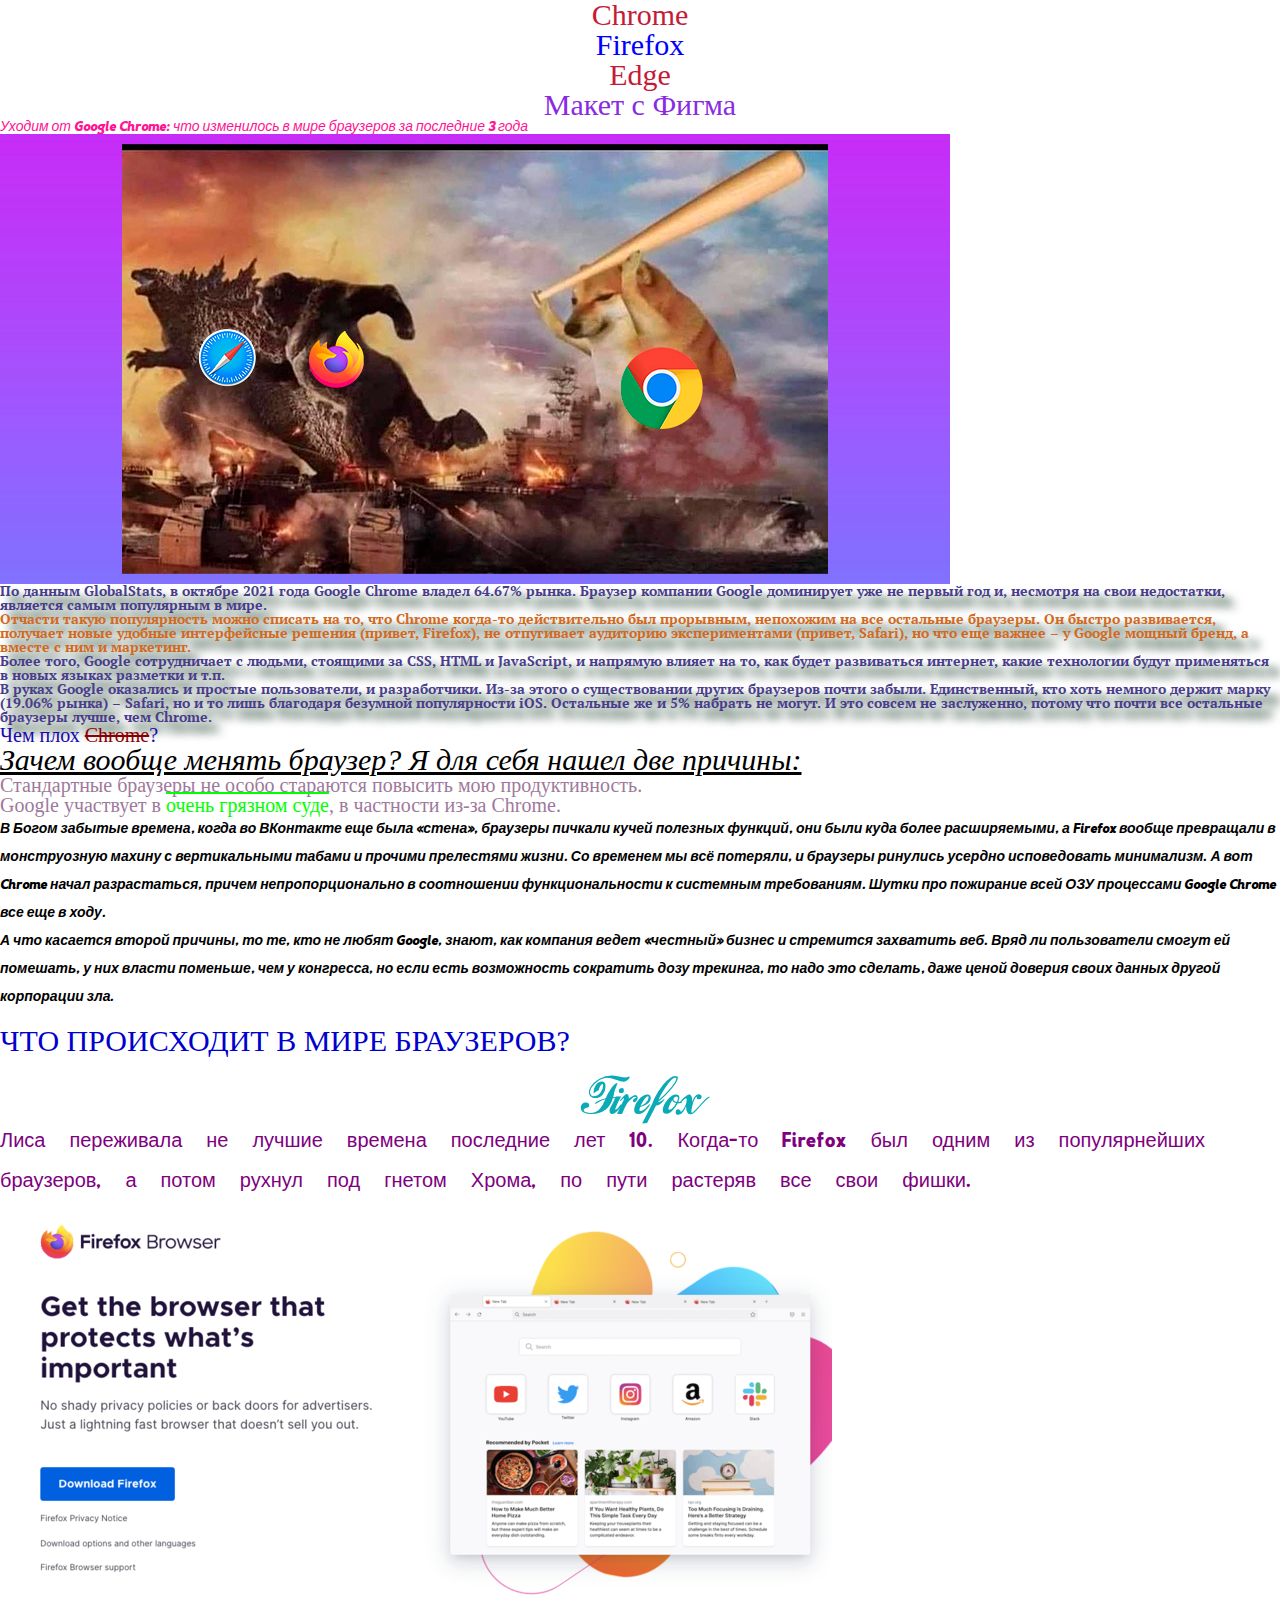
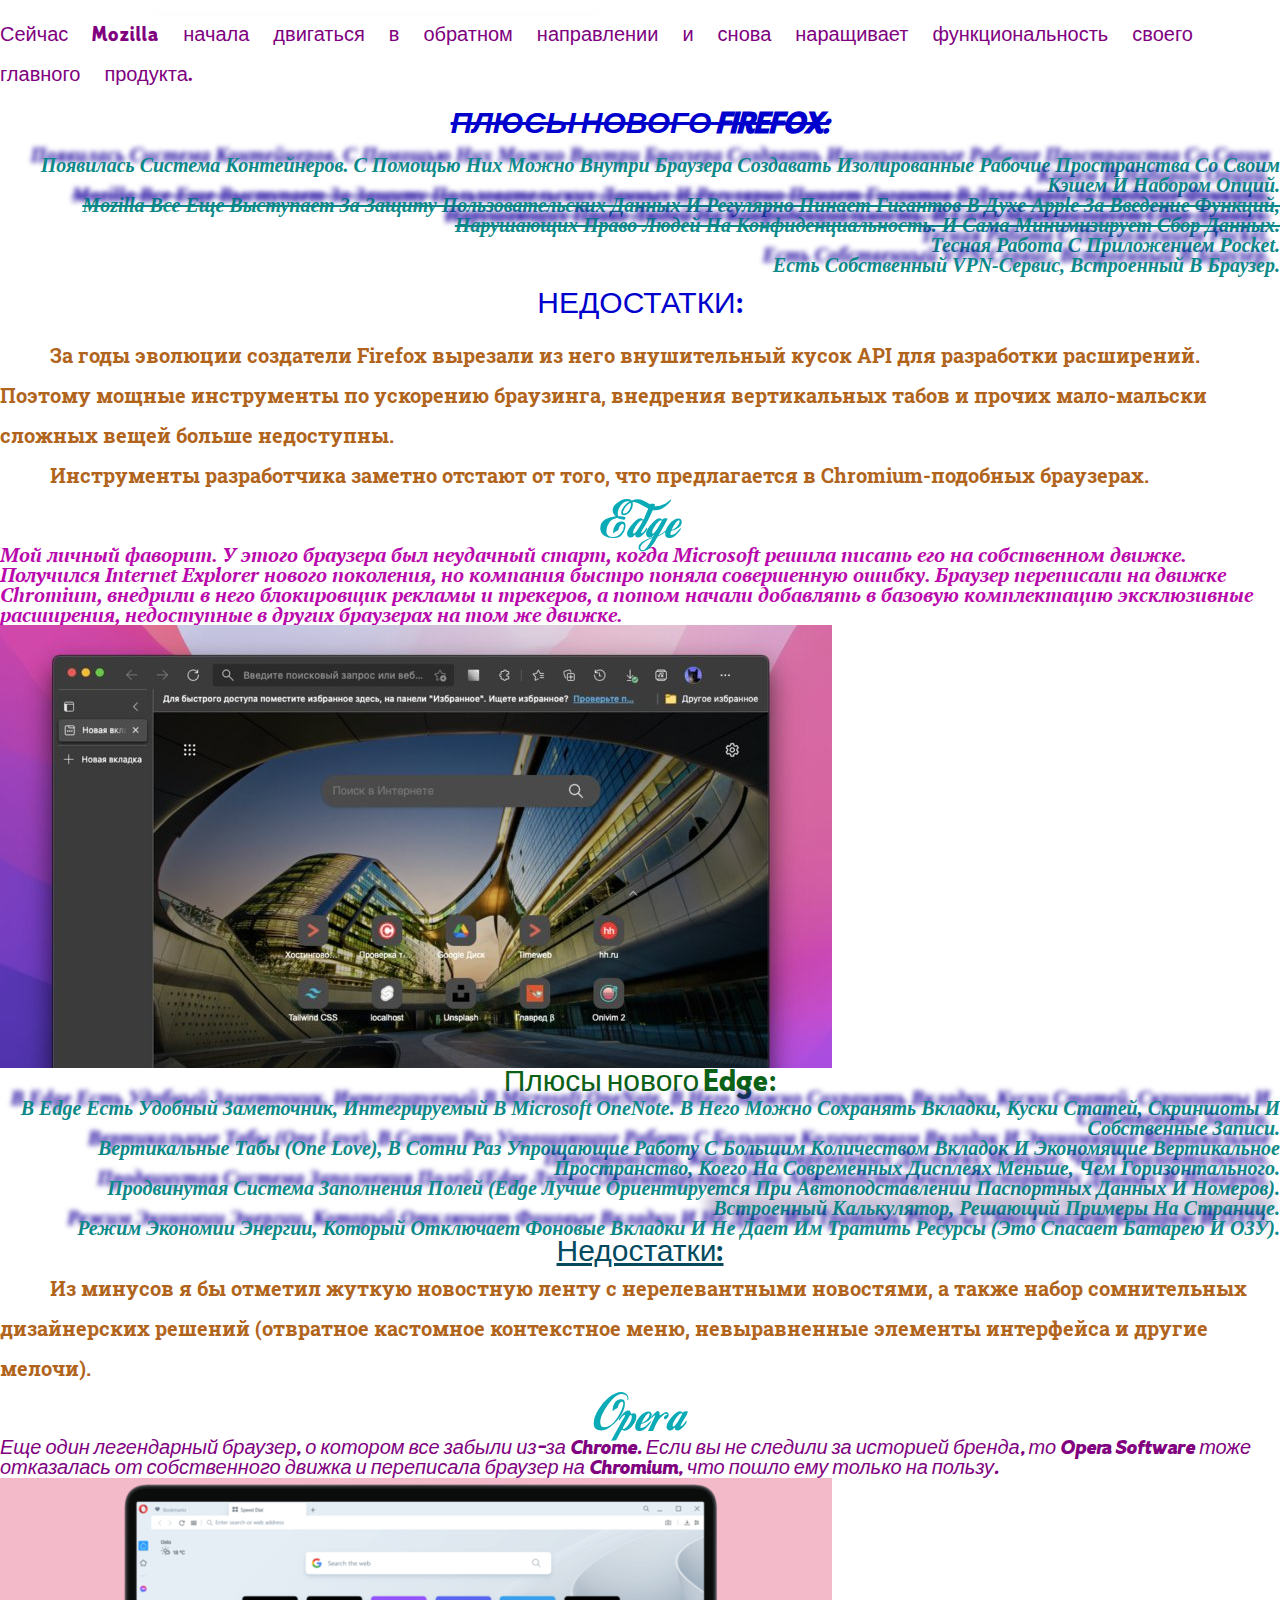
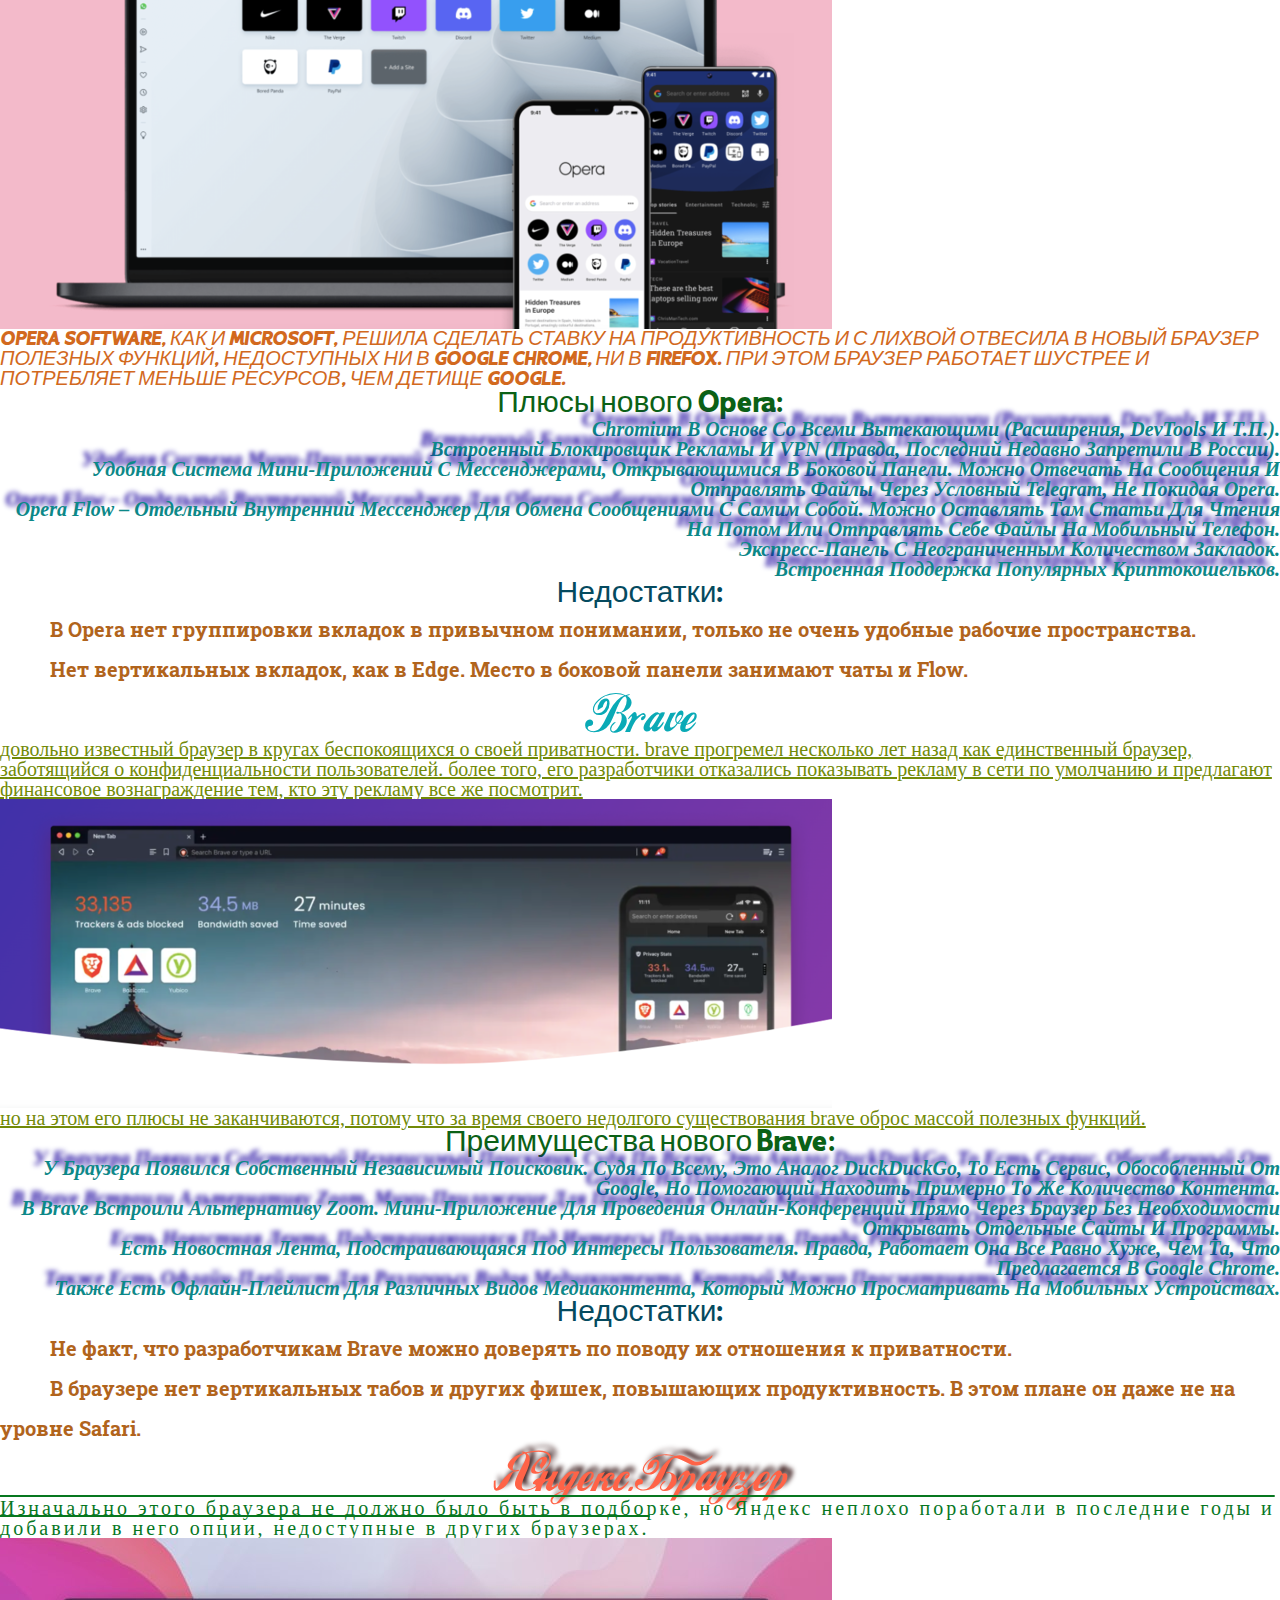
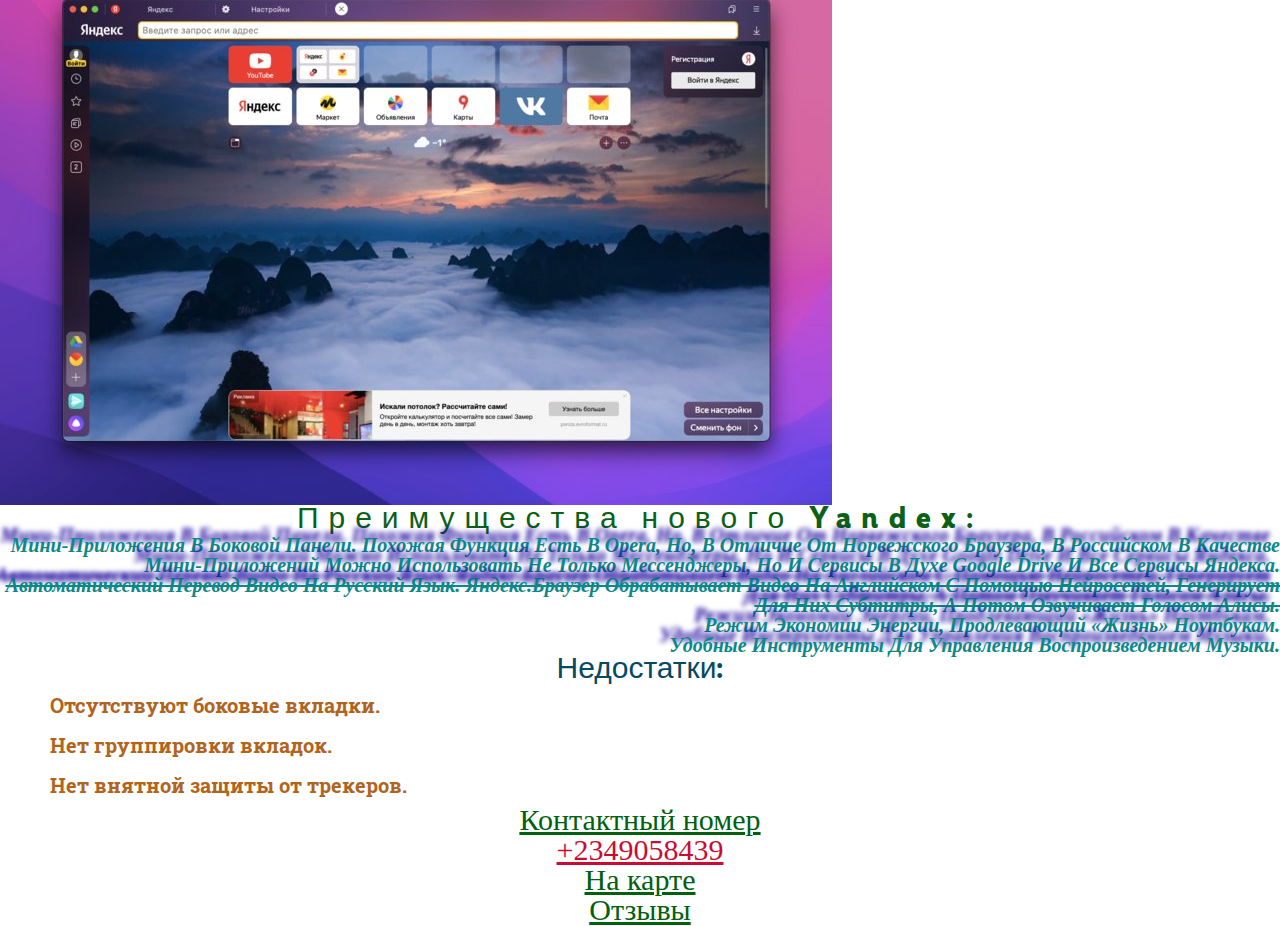
<file: index.html>
<!DOCTYPE html>
<html lang="ru">

<head>
   <meta charset="UTF-8">
   <meta http-equiv="X-UA-Compatible" content="IE=edge">
   <meta name="viewport" content="width=device-width, initial-scale=1.0">
   <link rel="stylesheet" href="css/style.css">
   <link rel="stylesheet" href="css/null.css">
   <link rel="preconnect" href="https://fonts.googleapis.com">
   <link rel="preconnect" href="https://fonts.gstatic.com" crossorigin>
   <link href="https://fonts.googleapis.com/css2?family=Roboto+Slab:wght@400;700&display=swap" rel="stylesheet">
   <link rel="preconnect" href="https://fonts.googleapis.com">
   <link rel="preconnect" href="https://fonts.gstatic.com" crossorigin>
   <link href="https://fonts.googleapis.com/css2?family=PT+Serif:ital,wght@0,700;1,400&display=swap" rel="stylesheet">
   <title>Homework-4</title>
</head>
<body>
   <header class="header">
      <nav class=" header-list">
         <ul>
            <li><a href="#chrome">Chrome</a></li>
            <li><a  style="color: rgb(0, 0, 255);" href="#firefox">Firefox</a></li>
            <li><a href="#edge">Edge</a></li>
            <li ><a style="color: rgb(138, 43, 226);" target="_blank" href="https://kuvshynkinayulia.github.io/_figma/">Макет с Фигма</a></li>
         </ul>
      </nav>
   </header>
   <main class="main">
      <div class="mail-chrome">
         <h1>Уходим от Google Chrome: что изменилось в мире браузеров за последние 3 года</h1>
         <img src="img/first.png" alt="Тут была картинка">
         <div class="text">

            <p>По данным GlobalStats, в октябре 2021 года Google Chrome владел 64.67% рынка. Браузер компании Google доминирует уже не первый год и, несмотря на свои недостатки, является самым популярным в мире.</p>
            <p style="color: rgb(210, 105, 30);">Отчасти такую популярность можно списать на то, что Chrome когда-то действительно был прорывным, непохожим на все остальные браузеры. Он быстро развивается, получает новые удобные интерфейсные решения (привет, Firefox), не отпугивает аудиторию экспериментами (привет, Safari), но что еще важнее – у Google мощный бренд, а вместе с ним и маркетинг.</p>
            <p>Более того, Google сотрудничает с людьми, стоящими за CSS, HTML и JavaScript, и напрямую влияет на то, как будет развиваться интернет, какие технологии будут применяться в новых языках разметки и т.п.</p>
            <p>В руках Google оказались и простые пользователи, и разработчики. Из-за этого о существовании других браузеров почти забыли. Единственный, кто хоть немного держит марку (19.06% рынка) – Safari, но и то лишь благодаря безумной популярности iOS. Остальные же и 5% набрать не могут. И это совсем не заслуженно, потому что почти все остальные браузеры лучше, чем Сhrome.</p>
         </div>
         <h3 id="chrome">Чем плох <span>Chrome</span>?</h3>
         <p class="browser">Зачем вообще менять браузер? Я для себя нашел две причины:</p>
         <ol class="mark">
            <li>Стандартные браузеры не особо стараются повысить мою продуктивность.</li>
            <li>Google участвует в <a href="https://timeweb.com/ru/community/articles/google-poymali-na-kolossalnom-kolichestve-narusheniy-zakona">очень грязном суде</a>, в частности из-за Chrome.</li>
         </ol>
         <div class="number">
            <p>В Богом забытые времена, когда во ВКонтакте еще была «стена», браузеры пичкали кучей полезных функций, они были куда более расширяемыми, а Firefox вообще превращали в монструозную махину с вертикальными табами и прочими прелестями жизни. Со временем мы всё потеряли, и браузеры ринулись усердно исповедовать минимализм. А вот Chrome начал разрастаться, причем непропорционально в соотношении функциональности к системным требованиям. Шутки про пожирание всей ОЗУ процессами Google Chrome все еще в ходу.</p>
            <p>А что касается второй причины, то те, кто не любят Google, знают, как компания ведет «честный» бизнес и стремится захватить веб. Вряд ли пользователи смогут ей помешать, у них власти поменьше, чем у конгресса, но если есть возможность сократить дозу трекинга, то надо это сделать, даже ценой доверия своих данных другой корпорации зла.</p>
         </div>
         <div class="main-firefox">
         <h3>Что происходит в мире браузеров?</h3>
         <h2 id="firefox" class="main-firefox name">Firefox</h2>
         <p>Лиса переживала не лучшие времена последние лет 10. Когда-то Firefox был одним из популярнейших браузеров, а потом рухнул под гнетом Хрома, по пути растеряв все свои фишки.</p>
         <img src="img/second.png" alt="Тут был Firefox" class="image-firefox">
         <p>Сейчас Mozilla начала двигаться в обратном направлении и снова наращивает функциональность своего главного продукта.</p>
         <h3 class="plus-firefox plus">Плюсы нового Firefox:</h3>
         <ul class="positive">
            <li>Появилась система контейнеров. С помощью них можно внутри браузера создавать изолированные рабочие пространства со своим кэшем и набором опций.</li>
            <li style="text-decoration: line-through;">Mozilla все еще выступает за защиту пользовательских данных и регулярно пинает гигантов в духе Apple за введение функций, нарушающих право людей на конфиденциальность. И сама минимизирует сбор данных.</li>
            <li>Тесная работа с приложением Pocket.</li>
            <li>Есть собственный VPN-сервис, встроенный в браузер.</li>
         </ul>
         <h3 class="minus-firefox minus">Недостатки:</h3>
            <ul class="negative">
               <li>За годы эволюции создатели Firefox вырезали из него внушительный кусок API для разработки расширений. Поэтому мощные инструменты по ускорению браузинга, внедрения вертикальных табов и прочих мало-мальски сложных вещей больше недоступны.</li>
               <li>Инструменты разработчика заметно отстают от того, что предлагается в Chromium-подобных браузерах.</li>
            </ul>
      </div>
      <div class="main-edge">
         <h2 id="edge" class="main-edge name">Edge</h2>
         <p>Мой личный фаворит. У этого браузера был неудачный старт, когда Microsoft решила писать его на собственном движке. Получился Internet Explorer нового поколения, но компания быстро поняла совершенную ошибку. Браузер переписали на движке Chromium, внедрили в него блокировщик рекламы и трекеров, а потом начали добавлять в базовую комплектацию эксклюзивные расширения, недоступные в других браузерах на том же движке.</p>
         <img src="img/third.png" alt="здесть была картинка Edge" class="image-edge">
         <h3 class="plus-edge plus">Плюсы нового Edge:</h3>
         <ul class="positive">
            <li>В Edge есть удобный заметочник, интегрируемый в Microsoft OneNote. В него можно сохранять вкладки, куски статей, скриншоты и собственные записи.</li>
            <li>Вертикальные табы (one love), в сотни раз упрощающие работу с большим количеством вкладок и экономящие вертикальное пространство, коего на современных дисплеях меньше, чем горизонтального.</li>
            <li>Продвинутая система заполнения полей (Edge лучше ориентируется при автоподставлении паспортных данных и номеров).</li>
            <li style="text-shadow: -5px -5px 15px rgb(37, 8, 105);">Встроенный калькулятор, решающий примеры на странице.</li>
            <li>Режим экономии энергии, который отключает фоновые вкладки и не дает им тратить ресурсы (это спасает батарею и ОЗУ).</li>
         </ul>
         <h3 class="minus-edge minus">Недостатки:</h3>
         <ul class="negative">
            <li>Из минусов я бы отметил жуткую новостную ленту с нерелевантными новостями, а также набор сомнительных дизайнерских решений (отвратное кастомное контекстное меню, невыравненные элементы интерфейса и другие мелочи).</li>
         </ul>
      </div>
      <div class="opera">
         <h2 class="main-opera name">Opera</h2>
         <p>Еще один легендарный браузер, о котором все забыли из-за Chrome. Если вы не следили за историей бренда, то Opera Software тоже отказалась от собственного движка и переписала браузер на Chromium, что пошло ему только на пользу.</p>
         <img src="img/fourth.png" alt="Тут был Firefox" class="image-Opera">
         <p style="color: rgb(210, 105, 30);text-transform: uppercase;">Opera Software, как и Microsoft, решила сделать ставку на продуктивность и с лихвой отвесила в новый браузер полезных функций, недоступных ни в Google Chrome, ни в Firefox. При этом браузер работает шустрее и потребляет меньше ресурсов, чем детище Google.</p>
         <h3 class="plus-opera plus">Плюсы нового Opera:</h3>
         <ul class="positive">
            <li>Chromium в основе со всеми вытекающими (расширения, DevTools и т.п.).</li>
            <li>Встроенный блокировщик рекламы и VPN (правда, последний недавно запретили в России).</li>
            <li>Удобная система мини-приложений с мессенджерами, открывающимися в боковой панели. Можно отвечать на сообщения и отправлять файлы через условный Telegram, не покидая Opera.</li>
            <li>Opera Flow – отдельный внутренний мессенджер для обмена сообщениями с самим собой. Можно оставлять там статьи для чтения на потом или отправлять себе файлы на мобильный телефон.</li>
            <li>Экспресс-панель с неограниченным количеством закладок.</li>
            <li>Встроенная поддержка популярных криптокошельков.</li>
         </ul>
         <h3 class="minus-opera minus">Недостатки:</h3>
         <ul class="negative">
            <li>В Opera нет группировки вкладок в привычном понимании, только не очень удобные рабочие пространства.</li>
            <li>Нет вертикальных вкладок, как в Edge. Место в боковой панели занимают чаты и Flow.</li>
         </ul>
      </div>
      <div class="brave">
         <h2 class="main-brave name">Brave</h2>
         <p>Довольно известный браузер в кругах беспокоящихся о своей приватности. Brave прогремел несколько лет назад как единственный браузер, заботящийся о конфиденциальности пользователей. Более того, его разработчики отказались показывать рекламу в сети по умолчанию и предлагают финансовое вознаграждение тем, кто эту рекламу все же посмотрит.</p>
         <img src="img/fifth.png" alt="Тут был Brave" class="image-brave">
         <p>Но на этом его плюсы не заканчиваются, потому что за время своего недолгого существования Brave оброс массой полезных функций.</p>
         <h3 class="plus-brave plus">Преимущества нового Brave:</h3>
         <ul class="positive">
            <li>У браузера появился собственный независимый поисковик. Судя по всему, это аналог DuckDuckGo, то есть сервис, обособленный от Google, но помогающий находить примерно то же количество контента.</li>
            <li>В Brave встроили альтернативу Zoom. Мини-приложение для проведения онлайн-конференций прямо через браузер без необходимости открывать отдельные сайты и программы.</li>
            <li>Есть новостная лента, подстраивающаяся под интересы пользователя. Правда, работает она все равно хуже, чем та, что предлагается в Google Chrome.</li>
            <li>Также есть офлайн-плейлист для различных видов медиаконтента, который можно просматривать на мобильных устройствах.</li>
         </ul>
         <h3 class="minus-brave minus">Недостатки:</h3>
         <ul class="negative">
            <li>Не факт, что разработчикам Brave можно доверять по поводу их отношения к приватности.</li>
            <li>В браузере нет вертикальных табов и других фишек, повышающих продуктивность. В этом плане он даже не на уровне Safari.</li>
         </ul>
      </div>
      <div class="yandex">
         <h2 class="main-yandex name">Яндекс.Браузер</h2>
         <p>Изначально этого браузера не должно было быть в подборке, но Яндекс неплохо поработали в последние годы и добавили в него опции, недоступные в других браузерах.</p>
         <img src="img/seven.png" alt="Тут был Yandex" class="image-yandex">
         <h3 class="plus-yandex plus">Преимущества нового Yandex:</h3>
         <ul class="positive">
            <li>Мини-приложения в боковой панели. Похожая функция есть в Opera, но, в отличие от норвежского браузера, в российском в качестве мини-приложений можно использовать не только мессенджеры, но и сервисы в духе Google Drive и все сервисы Яндекса.</li>
            <li style="text-decoration: line-through;">Автоматический перевод видео на русский язык. Яндекс.Браузер обрабатывает видео на английском с помощью нейросетей, генерирует для них субтитры, а потом озвучивает голосом Алисы.</li>
            <li>Режим экономии энергии, продлевающий «жизнь» ноутбукам.</li>
            <li>Удобные инструменты для управления воспроизведением музыки.</li>
         </ul>
         <h3 class="minus-yandex minus">Недостатки:</h3>
         <ul class="negative">
            <li>Отсутствуют боковые вкладки.</li>
            <li>Нет группировки вкладок.</li>
            <li>Нет внятной защиты от трекеров.</li>
         </ul>
      </div>
      </div>
   </main>
   <footer class="footer">
         <nav class="footer-list">
            <ul>
               <li><a href="#">Контактный номер</a>
               <ul>
                  <li><a style="color: rgb(201, 13, 50);" href="+2349058439">+2349058439</a></li>
               </ul></li>
               <li><a href="#">На карте</a></li>
               <li><a href="#">Отзывы</a></li>
            </ul>
         </nav>
   </footer>
</body>
</html>
</file>
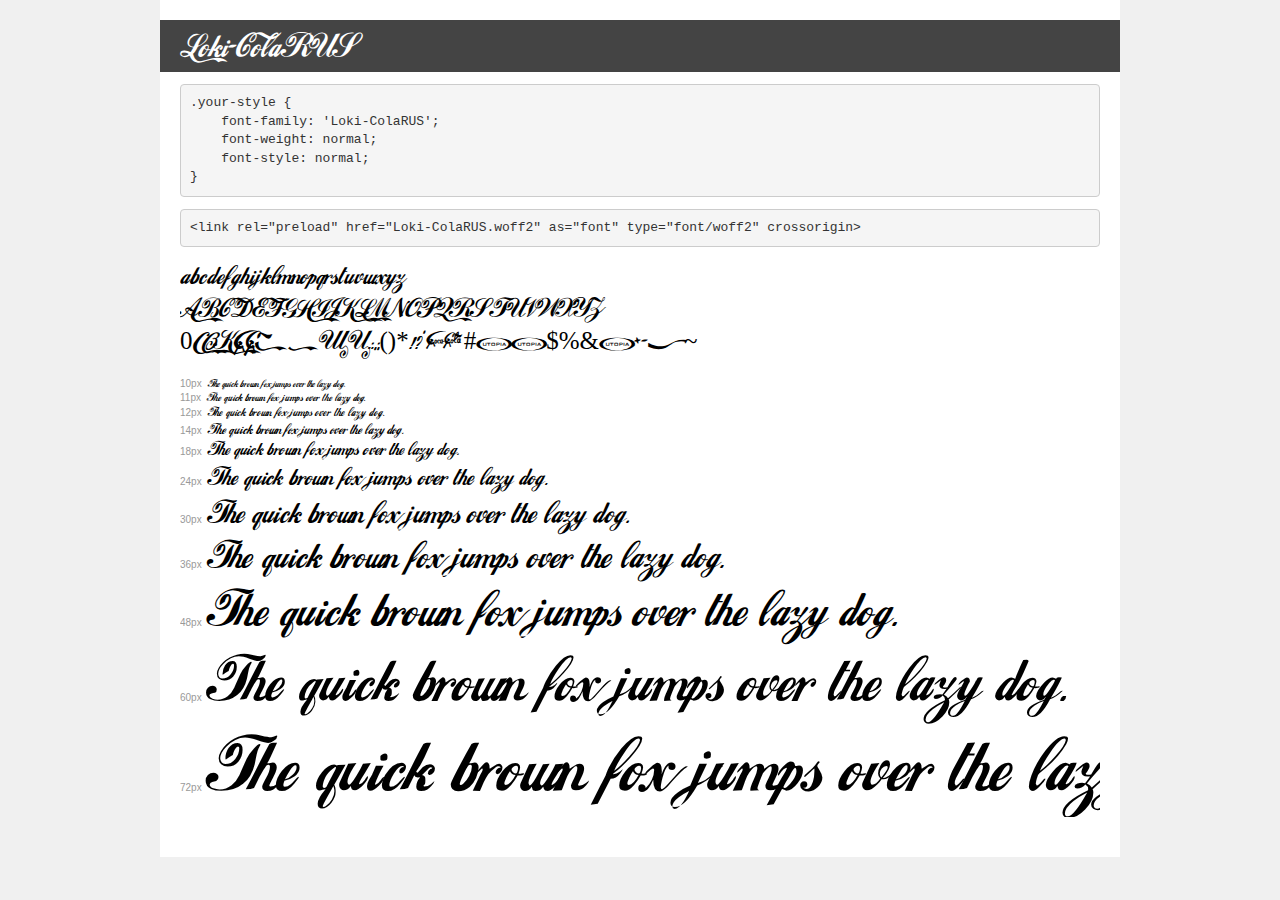
<file: fonts/Loki-Cola/demo.html>
<!DOCTYPE html>
<html lang="en">
<head>
    <meta charset="utf-8">
    <meta http-equiv="X-UA-Compatible" content="IE=edge">
    <meta name="viewport" content="width=device-width, initial-scale=1">
    <meta name="robots" content="noindex, noarchive">
    <meta name="format-detection" content="telephone=no">
    <title>Transfonter demo</title>
    <link href="stylesheet.css" rel="stylesheet">
    <style>
        /*
        http://meyerweb.com/eric/tools/css/reset/
        v2.0 | 20110126
        License: none (public domain)
        */
        html, body, div, span, applet, object, iframe,
        h1, h2, h3, h4, h5, h6, p, blockquote, pre,
        a, abbr, acronym, address, big, cite, code,
        del, dfn, em, img, ins, kbd, q, s, samp,
        small, strike, strong, sub, sup, tt, var,
        b, u, i, center,
        dl, dt, dd, ol, ul, li,
        fieldset, form, label, legend,
        table, caption, tbody, tfoot, thead, tr, th, td,
        article, aside, canvas, details, embed,
        figure, figcaption, footer, header, hgroup,
        menu, nav, output, ruby, section, summary,
        time, mark, audio, video {
            margin: 0;
            padding: 0;
            border: 0;
            font-size: 100%;
            font: inherit;
            vertical-align: baseline;
        }
        /* HTML5 display-role reset for older browsers */
        article, aside, details, figcaption, figure,
        footer, header, hgroup, menu, nav, section {
            display: block;
        }
        body {
            line-height: 1;
        }
        ol, ul {
            list-style: none;
        }
        blockquote, q {
            quotes: none;
        }
        blockquote:before, blockquote:after,
        q:before, q:after {
            content: '';
            content: none;
        }
        table {
            border-collapse: collapse;
            border-spacing: 0;
        }
        /* demo styles */
        body {
            background: #f0f0f0;
            color: #000;
        }
        .page {
            background: #fff;
            width: 920px;
            margin: 0 auto;
            padding: 20px 20px 0 20px;
            overflow: hidden;
        }
        .font-container {
            overflow-x: auto;
            overflow-y: hidden;
            margin-bottom: 40px;
            line-height: 1.3;
            white-space: nowrap;
            padding-bottom: 5px;
        }
        h1 {
            position: relative;
            background: #444;
            font-size: 32px;
            color: #fff;
            padding: 10px 20px;
            margin: 0 -20px 12px -20px;
        }
        .letters {
            font-size: 25px;
            margin-bottom: 20px;
        }
        .s10:before {
            content: '10px';
        }
        .s11:before {
            content: '11px';
        }
        .s12:before {
            content: '12px';
        }
        .s14:before {
            content: '14px';
        }
        .s18:before {
            content: '18px';
        }
        .s24:before {
            content: '24px';
        }
        .s30:before {
            content: '30px';
        }
        .s36:before {
            content: '36px';
        }
        .s48:before {
            content: '48px';
        }
        .s60:before {
            content: '60px';
        }
        .s72:before {
            content: '72px';
        }
        .s10:before, .s11:before, .s12:before, .s14:before,
        .s18:before, .s24:before, .s30:before, .s36:before,
        .s48:before, .s60:before, .s72:before {
            font-family: Arial, sans-serif;
            font-size: 10px;
            font-weight: normal;
            font-style: normal;
            color: #999;
            padding-right: 6px;
        }
        pre {
            display: block;
            padding: 9px;
            margin: 0 0 12px;
            font-family: Monaco, Menlo, Consolas, "Courier New", monospace;
            font-size: 13px;
            line-height: 1.428571429;
            color: #333;
            font-weight: normal;
            font-style: normal;
            background-color: #f5f5f5;
            border: 1px solid #ccc;
            overflow-x: auto;
            border-radius: 4px;
        }
        /* responsive */
        @media (max-width: 959px) {
            .page {
                width: auto;
                margin: 0;
            }
        }
    </style>
</head>
<body>
<div class="page">
    <div class="demo">
        <h1 style="font-family: 'Loki-ColaRUS'; font-weight: normal; font-style: normal;">Loki-ColaRUS</h1>
        <pre title="Usage">.your-style {
    font-family: 'Loki-ColaRUS';
    font-weight: normal;
    font-style: normal;
}</pre>
        <pre title="Preload (optional)">
&lt;link rel=&quot;preload&quot; href=&quot;Loki-ColaRUS.woff2&quot; as=&quot;font&quot; type=&quot;font/woff2&quot; crossorigin&gt;</pre>
        <div class="font-container" style="font-family: 'Loki-ColaRUS'; font-weight: normal; font-style: normal;">
            <p class="letters">
                abcdefghijklmnopqrstuvwxyz<br>
ABCDEFGHIJKLMNOPQRSTUVWXYZ<br>
                0123456789.:,;()*!?'@#&lt;&gt;$%&^+-=~
            </p>
            <p class="s10" style="font-size: 10px;">The quick brown fox jumps over the lazy dog.</p>
            <p class="s11" style="font-size: 11px;">The quick brown fox jumps over the lazy dog.</p>
            <p class="s12" style="font-size: 12px;">The quick brown fox jumps over the lazy dog.</p>
            <p class="s14" style="font-size: 14px;">The quick brown fox jumps over the lazy dog.</p>
            <p class="s18" style="font-size: 18px;">The quick brown fox jumps over the lazy dog.</p>
            <p class="s24" style="font-size: 24px;">The quick brown fox jumps over the lazy dog.</p>
            <p class="s30" style="font-size: 30px;">The quick brown fox jumps over the lazy dog.</p>
            <p class="s36" style="font-size: 36px;">The quick brown fox jumps over the lazy dog.</p>
            <p class="s48" style="font-size: 48px;">The quick brown fox jumps over the lazy dog.</p>
            <p class="s60" style="font-size: 60px;">The quick brown fox jumps over the lazy dog.</p>
            <p class="s72" style="font-size: 72px;">The quick brown fox jumps over the lazy dog.</p>
        </div>
    </div>

</div>
</body>
</html>
</file>
<file: css/style.css>
@import url('https://fonts.googleapis.com/css?family=Open+Sans:regular,600,800,600italic,700italic,&display=swap');
@font-face {
   font-family: Loki-ColaRUS;
   src: url('../fonts/Loki-Cola/Loki-ColaRUS.woff') format("woff"), url('../fonts/Loki-Cola/Loki-ColaRUS.woff2') format("woff2");
   font-weight: 400;
   font-style: normal;
   display: swap;
}  
@font-face {
   font-family: Contage-Regular;
   src: url('../fonts/Contage-Regular.woff') format("woff"), url("../fonts/Contage-Regular.woff2") format("woff2");
   font-weight: 400;
   font-style: normal;
   display: swap;
}
@font-face {
   font-family: Contage-BoldItalic;
   src: url('../fonts/Contage-BoldItalic.woff') format("woff"), url("../fonts/Contage-BoldItalic.woff2") format("woff2");
   font-weight: 700;
   font-style: italic;
   display: swap;
}
/* 
   
   
*/
[class*="plus"]{
   text-align: center;
   color: rgb(11, 97, 22);
   font-family: 'Contage-Regular', sans-serif;
   font-weight: 400;
   font-size: 30px;
}
[class*="minus"]{
   text-align: center;
   color: rgb(5, 74, 95);
   font-family: 'Contage-Regular', sans-serif;
   font-weight: 400;
   font-size: 30px;
   text-align: center;
}
[class*="name"]{
   text-align: center;
   color: rgb(10, 170, 182);
   font-family: 'Loki-ColaRUS', sans-serif;
   font-weight: 400;
   font-size: 50px;
   text-align: center;
}
[class*="positive"]{
   font-family: 'Open Sans' sans-serif;
   font-weight: 600;
   font-size: 20px;
   font-style: italic;
   text-align: right;
   color: rgb(12, 136, 136);
   text-transform: capitalize;
   text-shadow: -10px -10px 5px rgb(27, 4, 158);
}
[class*="negative"]{
   font-family: 'Roboto Slab', serif;
   font-weight: 700;
   font-size: 20px;
   color: rgb(177, 100, 28);
   text-indent: 50px;
   line-height: 2;
}
body{
   font-size: 30px;
}
.header{
   list-style: none;
   text-align: center;
   font-size: 30px;
}

.header-list ul li>a{
   color: rgb(197, 27, 55);
   display: inline-block;
}


#chrome span{
   color: darkred;
   text-decoration: line-through;
}
#chrome{
   display: inline-block;
   color: rgb(24, 8, 173);
   font-size: 20px;
   text-align: center;
}

h1{
   font-size: 40px;
   font-family: "Contage-BoldItalic", sans-serif;
   font-weight: 700;
   color: deeppink;
   font-style: italic;
}
.text {
   display: inline-block;
      color: rgb(72, 61, 139);
      text-shadow: 10px 10px 10px rgb(16, 48, 29), 5px 5px 5px rgb(230, 238, 233);
      font-family: 'PT Serif', serif;
      font-weight: 700;
}
.browser{
   text-decoration: underline;
   font-size: 30px;
   font-style: italic;
}
ol li{
   font-size: 20px;
   color: rgb(32, 178, 170);
}
ol li>a{
   color: rgb(0, 255, 0);
   text-decoration: overline;
}
.number {
   font-family: "Contage-BoldItalic", sans-serif;
   font-weight: 700;
   font-style: italic;
   line-height: 2;
}
.main-firefox p{
   font-size: 20px;
   color: rgb(128, 0, 128);
   font-family: "Contage-Regular", sans-serif;
   font-weight: 400;
   word-spacing: 20px;
   line-height: 2;
}
.main-firefox h3{
   font-size: 30px;
   color: rgb(0, 0, 205);
   text-transform: uppercase;
   line-height: 2;
}

.plus-firefox {
   text-decoration: line-through;
   font-family: 'Open Sans' sans-serif;
   font-weight: 700;
   font-style: italic;
}
.mark li{
   color: rgb(158, 121, 155);
}
.minus-firefox {
}
.main-edge p{
   color: rgb(185, 8, 171);
   font-size: 20px;
   font-family: 'PT Serif', serif;   
   font-weight: 700;
   font-style: italic;

}
.image-edge {
}
.plus-edge {
}
.minus-edge {
   text-decoration: underline;
}
.opera p {
   color: purple;
   font-size: 20px;
   font-family: Contage-BoldItalic, sans-serif;
   font-weight: 400;
   font-style: italic;

}

.main-opera {
}
.image-Opera {
}
.plus-opera {
}
.minus-opera {
}
.brave p{
   font-size: 20px;
   color: rgb(114, 138, 7);
   text-transform: lowercase;
   text-decoration: underline;
}
.main-brave {
}
.image-brave {
}
.plus-brave {
}
.minus-brave {
}
.yandex p{
   font-size: 20px;
   color: rgb(7, 119, 31);
   letter-spacing: 3px;
   text-decoration: overline;
   
}

.main-yandex {
   text-shadow: 5px -5px 5px rgb(44, 10, 10);
   color: tomato;
}
.image-yandex {
}
.plus-yandex {
   letter-spacing:10px;
}
.footer{
   text-align: center;
}
.footer-list ul li>a{
   display: inline-block;
   color: rgb(1, 97, 14);
   text-decoration: underline;
   font-size: 30px;
   
}
</file>
<file: css/null.css>
*{
	padding: 0;
	margin: 0;
	border: 0;
}
*,*:before,*:after{
	-moz-box-sizing: border-box;
	-webkit-box-sizing: border-box;
	box-sizing: border-box;
}

:focus,:active{outline: none;}
a:focus,a:active{outline: none;}

nav,footer,header,aside{display: block;}

html,body{
	height: 100%;
	width: 100%;
	font-size: 100%;
	line-height: 1;
	font-size: 14px;
	-ms-text-size-adjust: 100%;
	-moz-text-size-adjust: 100%;
	-webkit-text-size-adjust: 100%;
}
input,button,textarea{font-family:inherit;}

input::-ms-clear{display: none;}
button{cursor: pointer;}
button::-moz-focus-inner {padding:0;border:0;}
a, a:visited{text-decoration: none;}
a:hover{text-decoration: none;}
ul li{list-style: none;}
img{vertical-align: top;}

h1,h2,h3,h4,h5,h6{font-size:inherit;font-weight: 400;}
/*--------------------*/
</file>
<file: fonts/Loki-Cola/stylesheet.css>
@font-face {
    font-family: 'Loki-ColaRUS';
    src: url('Loki-ColaRUS.woff2') format('woff2'),
        url('Loki-ColaRUS.woff') format('woff');
    font-weight: normal;
    font-style: normal;
    font-display: swap;
}
</file>
